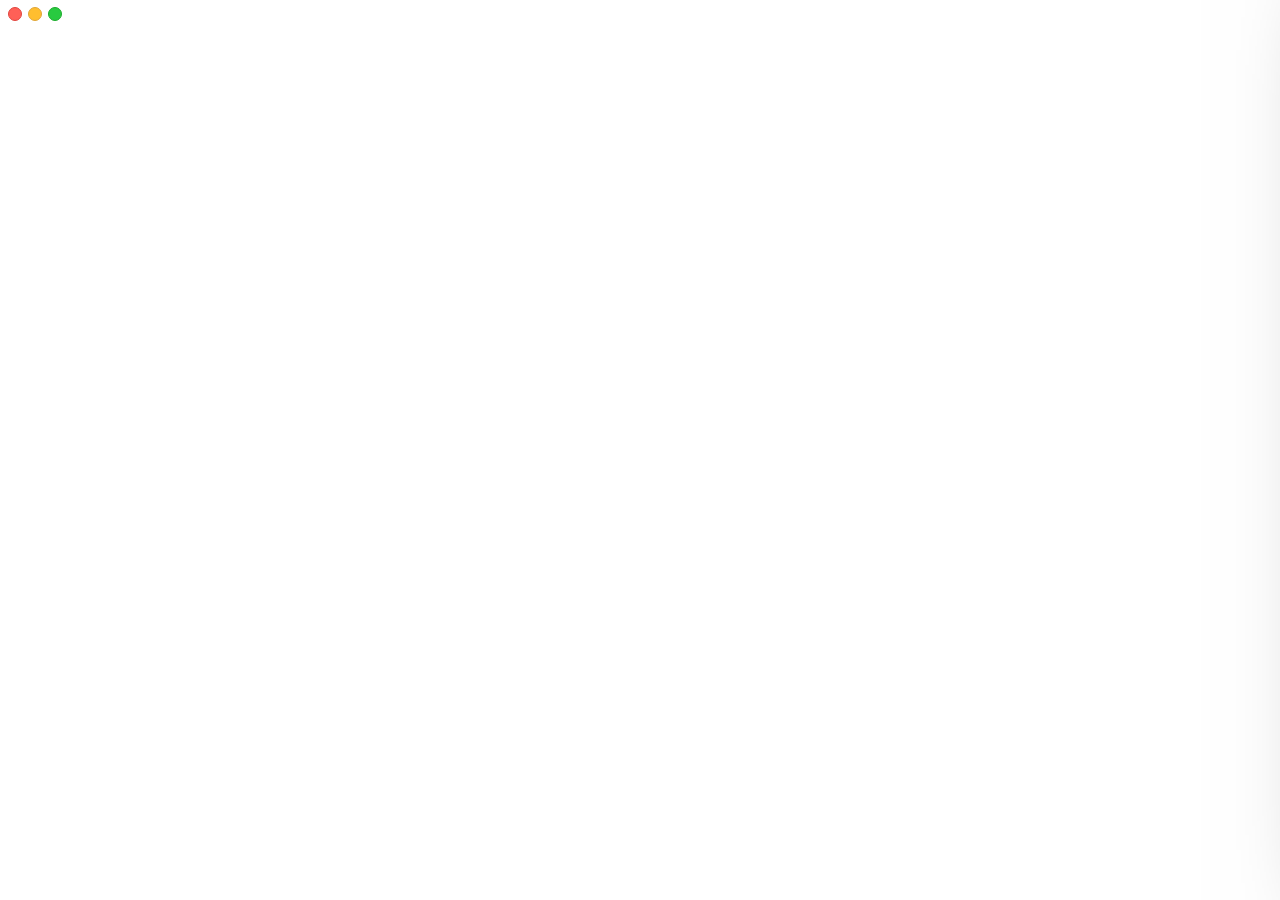
<file: 01/index.html>
<!DOCTYPE html>
<html>
<head>
  <title></title>
  <link rel="stylesheet" type="text/css" href="main.css">
</head>
<body>
<div class="windowctls">
  <div class="windowctl-close"></div>
  <div class="windowctl-min"></div>
  <div class="windowctl-max"></div>
</div>
<div id="overlay" class="overlay"></div>
<div id="webviews" class="webviews"></div>
<div id="sidebar" class="sidebar">
  <ul id="tabs" class="tabs">
  </ul>
  <div class="sidebar-toolbar"></div>
</div>
<script src="../shared/app.js"></script>
<script src="../shared/dom.js"></script>
<script src="main.js"></script>
</body>
</html>
</file>
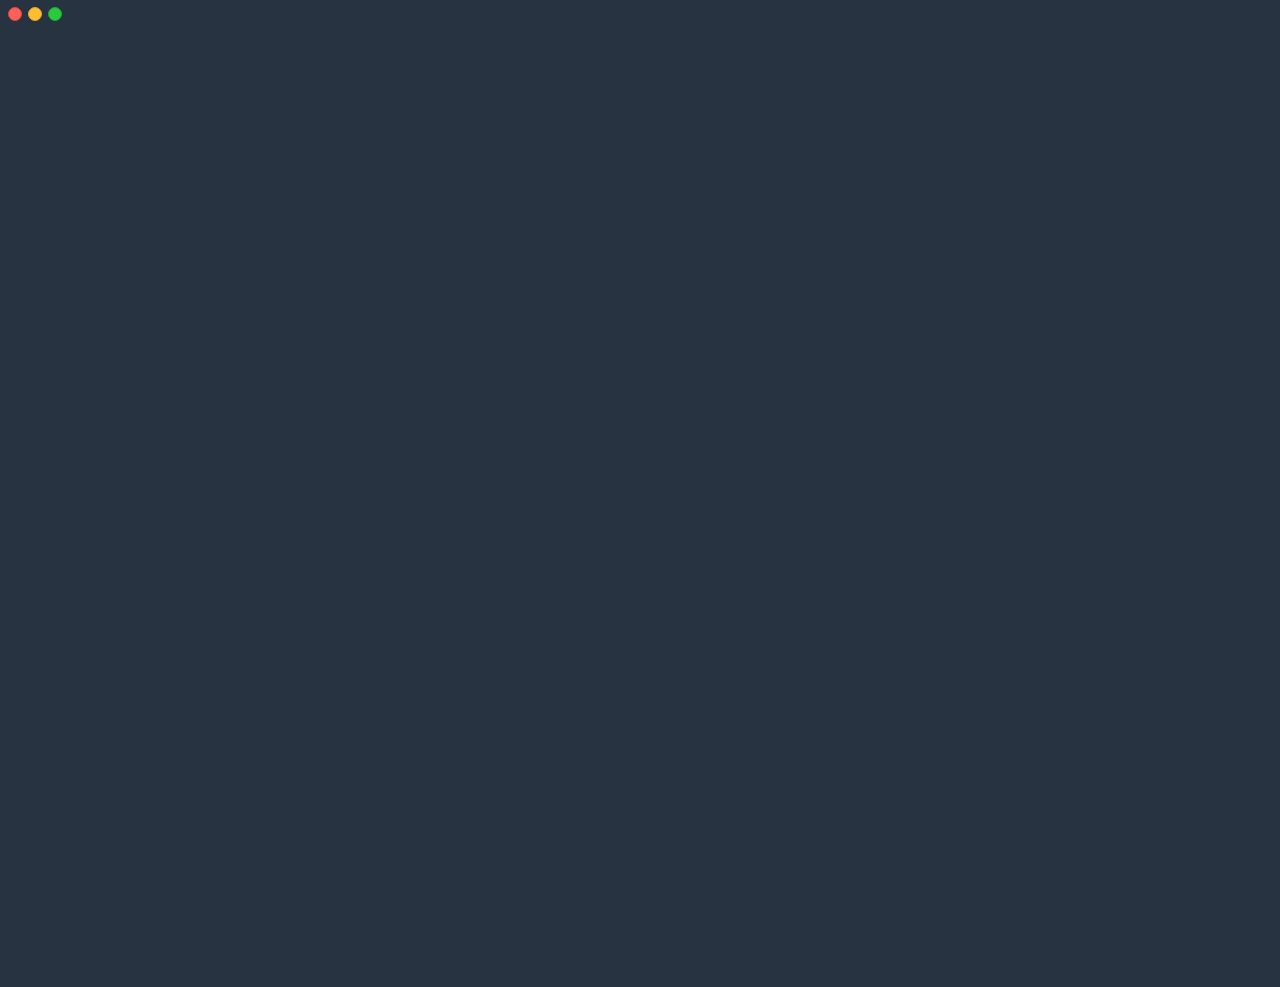
<file: 02/index.html>
<!DOCTYPE html>
<html>
<head>
  <meta charset="utf-8">
  <title></title>
  <link rel="stylesheet" type="text/css" href="main.css">
</head>
<body class="mode-show-webview">
<div class="windowctls">
  <div class="windowctl-close"></div>
  <div class="windowctl-min"></div>
  <div class="windowctl-max"></div>
</div>
<div id="overlay" class="overlay"></div>
<div id="webviews" class="webviews"></div>
<div id="sidebar" class="sidebar">
  <ul id="tabs" class="tabs"></ul>
</div>
<script src="../shared/app.js"></script>
<script src="../shared/dom.js"></script>
<script src="main.js"></script>
</body>
</html>
</file>
<file: 01/main.css>
body {
  background: #263340;
  color: #444;
  font: 12px/1.5 "Helvetica Neue", sans-serif;
  height: 100vh;
  margin: 0;
  overflow: hidden;
  padding: 0;
  position: relative;
  perspective: 2000px;
  width: 100vw;
}

.windowbar {
  height: 27px;
  opacity: 1;
  position: absolute;
  top: 0;
  width: 100vw;
  z-index: 12;
}
.mode-show-search .windowbar {
  border-bottom: transparent;
}

.windowctl-close,
.windowctl-min,
.windowctl-max {
  position: fixed;
  border-radius: 50%;
  height: 12px;
  width: 12px;
  z-index: 100;
}
.windowctl-close {
  left: 8px;
  top: 7px;
  background: #FF6057;
  border: 0.5px solid #E1453F;
}
.windowctl-min {
  left: 28px;
  top: 7px;
  background: #FFBE2F;
  border: 0.5px solid #E0A637;
}
.windowctl-max {
  left: 48px;
  top: 7px;
  background: #28CA40;
  border: 0.5px solid #1BAC2C;
}

.favorite-icon {
  background: #ddd;
  border-radius: 6px;
  height: 50px;
  width: 50px;
}

.location {
  font-weight: bold;
  border-radius: 5px;
  color: rgba(0,0,0,0.8);
  font-size: 12px;
  height: 21px;
  line-height: 21px;
  margin: 0 auto;
  transform: translateY(3px);
  transition: background 100ms ease-out,
              transform 200ms cubic-bezier(0.390, 0.575, 0.565, 1.000);
  text-align: center;
  width: 250px;
}
.location:hover {
  background: rgba(0,0,0,0.06);
}

.mode-show-search .location {
  background: #EBEEF2;
  transform: translateY(45px) scale(1.84);
}

.tabs-button {
  background: no-repeat center/14px url(../assets/hamburger.png);
  height: 13px;
  width: 14px;
  position: absolute;
  top: 7px;
  right: 7px;
}

.overlay {
  background: #000;
  transition: opacity 400ms cubic-bezier(0.215, 0.610, 0.355, 1.000);
  left: 0;
  opacity: 0;
  position: fixed;
  pointer-events: none;
  top: 0;
  width: 100vw;
  height: 100vh;
  z-index: 10;
}

.mode-show-tabs .overlay,
.mode-show-search .overlay {
  opacity: 0.1;
  pointer-events: all;
}

.mode-show-tabs-resting .overlay {
  pointer-events: all;  
}


.tabs {
  list-style: none;
  margin: 0;
  padding: 0;
}

.tab {
  border-left: 4px solid transparent;
  color: rgba(255,255,255,0.7);
  display: block;
  font-size: 14px;
  overflow: hidden;
  position: relative;
  text-overflow: ellipsis;
  white-space: nowrap;
}

.tab-content {
  height: 50px;
  line-height: 50px;
  padding: 0 20px 0 45px;
  pointer-events: none;
  position: relative;
  transition: transform 400ms cubic-bezier(0.215, 0.610, 0.355, 1.000);
}

.tab:hover {
  background: #364759;
  color: #fff;
}

.tab:hover > .tab-content {
  transform: translateX(28px);
}

.tab .icon-bookmark {
  background: no-repeat center/16px url(../assets/star.png);
  height: 16px;
  left: 17px;
  opacity: 0;
  position: absolute;
  top: 17px;
  transition: transform 400ms cubic-bezier(0.215, 0.610, 0.355, 1.000),
              opacity 300ms ease-out;
  transform: translateX(-33px);
  width: 16px;
}
.tab:hover .icon-bookmark {
  opacity: 1;
  transition: transform 400ms cubic-bezier(0.215, 0.610, 0.355, 1.000),
              opacity 400ms ease-in;
  transform: translateX(0);
}

.tab .icon-close {
  background: no-repeat center/10.5px url(../assets/close.png);
  height: 16px;
  opacity: 0;
  position: absolute;
  right: 14px;
  transition: transform 400ms cubic-bezier(0.215, 0.610, 0.355, 1.000),
              opacity 300ms ease-out;
  transform: translateX(16px);
  top: 17px;
  width: 16px;
}
.tab:hover .icon-close {
  opacity: 1;
  transform: translateX(0);
}

.tab .favicon {
  background: #fff;
  background-repeat: no-repeat;
  background-position: center center;
  background-size: cover;
  border-radius: 3px;
  height: 16px;
  left: 15px;
  position: absolute;
  top: 17px;
  width: 16px;
}

.tab-selected {
  border-color: #3D91F2;
}

.sidebar {
  background: #2E3D4D;
  box-shadow: rgba(0, 0, 0, 0.5) -80px 0 100px;
  color: rgba(255,255,255,0.8);
  overflow: hidden;
  position: absolute;
  right: 0;
  height: 100vh;
  width: 410px;
  transform: translateX(560px);
  transition: transform 400ms cubic-bezier(0.215, 0.610, 0.355, 1.000);
  z-index: 11;
}

.sidebar::before {
  background: rgba(0,0,0,0.11);
  content: '';
  height: 100vh;
  left: 0;
  position: absolute;
  width: 4px;
  top: 0;
  z-index: 2;
}

.mode-show-tabs > .sidebar {
  transform: translateX(0);
}

.mode-show-tabs-resting > .sidebar {
  transform: translateX(360px);
}

.sidebar-toolbar {
  background: #364759;
  bottom: 0;
  left: 0;
  height: 50px;
  position: absolute;
  width: 100%;
}

.sidebar-toolbar .icon-pin {
  background: no-repeat center/12.5px url(../assets/pin.png) #3E5166;
  border-left: 4px solid transparent;
  height: 50px;
  width: 50px;
  position: absolute;
}

.sidebar-toolbar .icon-add {
  background: no-repeat center/17px url(../assets/plus.png) #3E5166;
  height: 50px;
  width: 50px;
  position: absolute;
  right: 0;
}

.sidebar-toolbar .icon-add,
.sidebar-toolbar .icon-pin {
  transition: background-color 200ms ease-out;
}

.sidebar-toolbar .icon-add:hover,
.sidebar-toolbar .icon-pin:hover {
  background-color: #3D91F2;
}

.webviews {
  background: #fff;
  height: 100vh;
  left: 0;
  position: absolute;
  top: 0;
  width: 100vw;
  transition: transform 400ms cubic-bezier(0.215, 0.610, 0.355, 1.000);
}

.mode-show-tabs > .webviews {
  transition: transform 600ms cubic-bezier(0.215, 0.610, 0.355, 1.000);
  transform: translate3d(-200px, 0, -200px);
}

.webview {
  background: #fff;
  width: 100vw;
  height: calc(100vh - 27px);
  margin: 0 0 40px;
  opacity: 0;
  padding: 27px 0 0;
  pointer-events: none;
  position: absolute;
  transition: opacity 0ms linear 400ms;
  z-index: 2;
}
.webview-selected {
  transition: opacity 200ms cubic-bezier(0.215, 0.610, 0.355, 1.000);
  opacity: 1;
  pointer-events: all;
  z-index: 3;
}

.webview > .iframe {
  background-size: cover;
  border: 0;
  display: block;
  margin: 0;
  width: 100%;
  height: 100%;
}
</file>
<file: 02/main.css>
body {
  background: #273340;
  color: #444;
  font: 12px/1.5 "Helvetica Neue", sans-serif;
  height: 100vh;
  margin: 0;
  overflow: hidden;
  padding: 0;
  perspective: 2000px;
  perspective-origin: 20% 50%;
  transform-style: preserve-3d;
  width: 100vw;
}

.windowctl-close,
.windowctl-min,
.windowctl-max {
  position: fixed;
  border-radius: 50%;
  height: 12px;
  width: 12px;
  z-index: 100;
}
.windowctl-close {
  left: 8px;
  top: 7px;
  background: #FF6057;
  border: 0.5px solid #E1453F;
}
.windowctl-min {
  left: 28px;
  top: 7px;
  background: #FFBE2F;
  border: 0.5px solid #E0A637;
}
.windowctl-max {
  left: 48px;
  top: 7px;
  background: #28CA40;
  border: 0.5px solid #1BAC2C;
}

.windowbar {
  height: 27px;
  position: relative;
  width: 100vw;
}

.tabs-button {
  background: no-repeat center/14px url(../assets/hamburger.png);
  height: 13px;
  width: 14px;
  position: absolute;
  top: 7px;
  right: 7px;
}

.location {
  font-weight: bold;
  border-radius: 5px;
  color: rgba(0,0,0,0.8);
  font-size: 12px;
  height: 21px;
  line-height: 21px;
  margin: 0 auto;
  transform: translateY(3px);
  transition: background 100ms ease-out,
              transform 200ms cubic-bezier(0.390, 0.575, 0.565, 1.000);
  text-align: center;
  width: 250px;
}
.location:hover {
  background: rgba(0,0,0,0.06);
}

.overlay {
  background: #000;
  transition: opacity 400ms cubic-bezier(0.215, 0.610, 0.355, 1.000);
  left: 0;
  opacity: 0;
  position: fixed;
  pointer-events: none;
  top: 0;
  width: 100vw;
  height: 100vh;
  z-index: 10;
}

.mode-show-tabs .overlay,
.mode-show-tabs-resting .overlay {
  pointer-events: all;
}

.tabs {
  list-style: none;
  margin: 20px;
  padding: 0;
}

.tab {
  border-top: 1px solid rgba(255,255,255,0.08);
  display: block;
  font-size: 14px;
  height: 40px;
  line-height: 40px;
  overflow: hidden;
  padding: 0 20px 0 36px;
  position: relative;
  text-overflow: ellipsis;
  white-space: nowrap;
}

.tab:first-child {
  border-top-color: transparent;
}

.tab-selected {
  background: #4A90E2;
  border-top-color: transparent;
  border-radius: 4px;
  color: #fff;
}
.tab-selected + .tab {
  border-top-color: transparent;
}

.tab > .favicon {
  background: #fff;
  background-repeat: no-repeat;
  background-position: center center;
  background-size: cover;
  border-radius: 3px;
  height: 16px;
  left: 12px;
  position: absolute;
  top: 11px;
  width: 16px;
}

.sidebar {
  background: #323F4D;
  color: #fff;
  overflow: hidden;
  position: absolute;
  right: 0;
  height: 100vh;
  width: 460px;
  transform: translateX(460px) rotateY(-45deg);
  transform-origin: left;
  transition: transform 500ms cubic-bezier(0.215, 0.610, 0.355, 1.000);
  z-index: 11;
}

.mode-show-tabs > .sidebar,
.mode-show-tabs-resting > .sidebar {
  transform: translateX(0) rotateY(0deg);
}

.webviews {
  left: 0;
  overflow: hidden;
  position: absolute;
  top: 0;
  width: 100vw;
  transform-style: preserve-3d;
}

.webview {
  background: #fff;
  width: 100vw;
  height: calc(100vh);
  margin: 0 0 40px;
  transition: opacity 400ms cubic-bezier(0.215, 0.610, 0.355, 1.000);
  z-index: 2;
}

.webview > .iframe {
  background-size: cover;
  border: 0;
  display: block;
  margin: 0;
  width: 100%;
  height: 100%;
}
</file>
